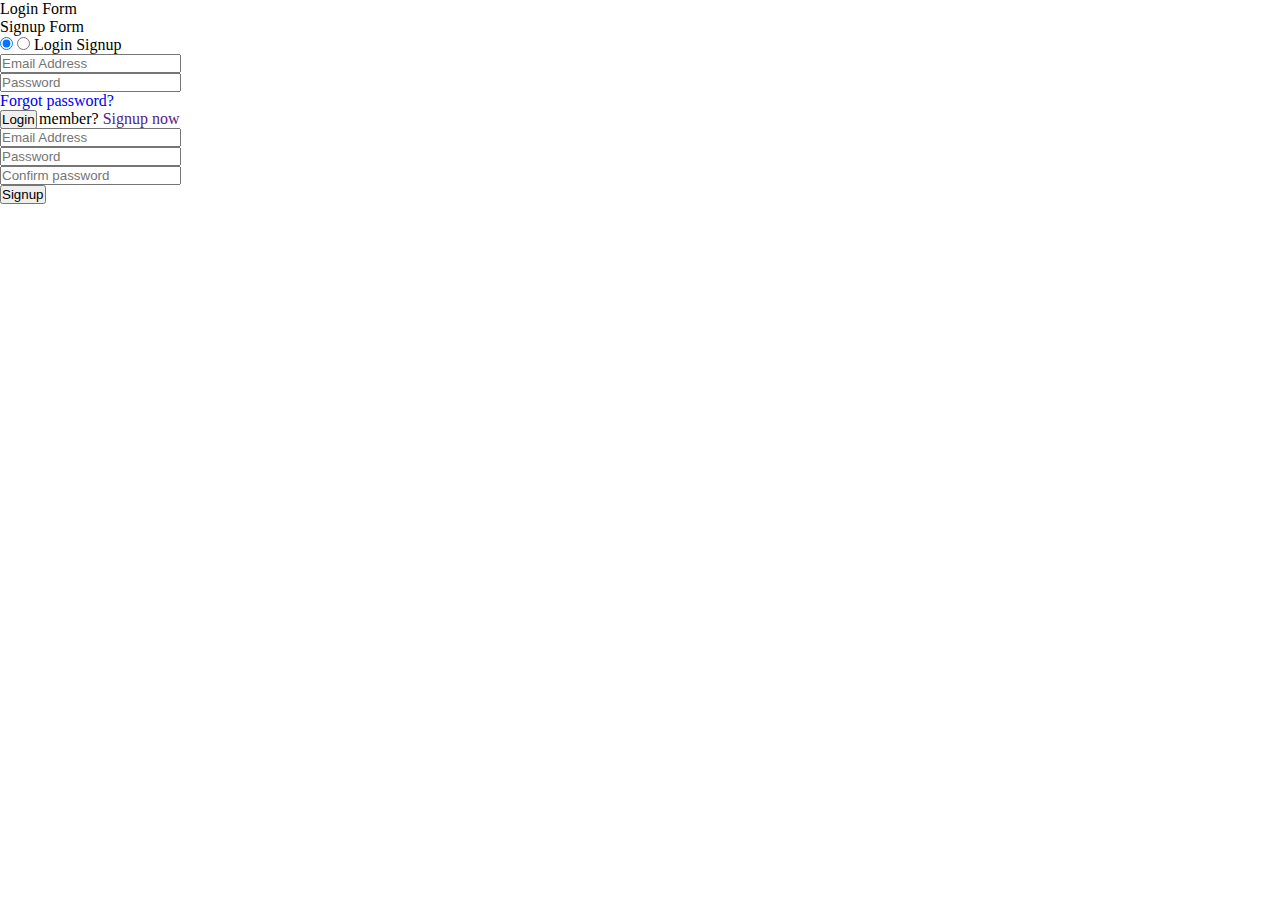
<file: login.html>
<!DOCTYPE html>
<!-- Created By CodingNepal -->
<html lang="en" dir="ltr">
   <head>
      <meta charset="utf-8">
      <title>Login and Registration Form in HTML | CodingNepal</title>
      <link rel="stylesheet" href="style.css">
      <meta name="viewport" content="width=device-width, initial-scale=1.0">
   </head>
   <body>
      <div class="wrapper">
         <div class="title-text">
            <div class="title login">
               Login Form
            </div>
            <div class="title signup">
               Signup Form
            </div>
         </div>
         <div class="form-container">
            <div class="slide-controls">
               <input type="radio" name="slide" id="login" checked>
               <input type="radio" name="slide" id="signup">
               <label for="login" class="slide login">Login</label>
               <label for="signup" class="slide signup">Signup</label>
               <div class="slider-tab"></div>
            </div>
            <div class="form-inner">
               <form action="#" class="login">
                  <div class="field">
                     <input type="text" placeholder="Email Address" required>
                  </div>
                  <div class="field">
                     <input type="password" placeholder="Password" required>
                  </div>
                  <div class="pass-link">
                     <a href="#">Forgot password?</a>
                  </div>
                  <div class="field btn">
                     <div class="btn-layer"></div>
                     <input type="submit" value="Login">
                  </div>
                  <div class="signup-link">
                     Not a member? <a href="">Signup now</a>
                  </div>
               </form>
               <form action="#" class="signup">
                  <div class="field">
                     <input type="text" placeholder="Email Address" required>
                  </div>
                  <div class="field">
                     <input type="password" placeholder="Password" required>
                  </div>
                  <div class="field">
                     <input type="password" placeholder="Confirm password" required>
                  </div>
                  <div class="field btn">
                     <div class="btn-layer"></div>
                     <input type="submit" value="Signup">
                  </div>
               </form>
            </div>
         </div>
      </div>
      <script>
         const loginText = document.querySelector(".title-text .login");
         const loginForm = document.querySelector("form.login");
         const loginBtn = document.querySelector("label.login");
         const signupBtn = document.querySelector("label.signup");
         const signupLink = document.querySelector("form .signup-link a");
         signupBtn.onclick = (()=>{
           loginForm.style.marginLeft = "-50%";
           loginText.style.marginLeft = "-50%";
         });
         loginBtn.onclick = (()=>{
           loginForm.style.marginLeft = "0%";
           loginText.style.marginLeft = "0%";
         });
         signupLink.onclick = (()=>{
           signupBtn.click();
           return false;
         });
      </script>
   </body>
</html>
</file>
<file: style.css>
/*  import google fonts */
@import url('https://fonts.googleapis.com/css2?family=Playfair Display Italic:wght@400;500;600;700&family=Ubuntu:wght@400;500;700&display=swap');
@import url('http://fonts.cdnfonts.com/css/photograph-signature');

*{
    margin: 0;
    padding: 0;
    box-sizing: border-box;
    text-decoration: none;
}
html{
    scroll-behavior: smooth;
}

/* custom scroll bar */
::-webkit-scrollbar {
    width: 0px;
}
::-webkit-scrollbar-track {
    background: #f1f1f1;
}
::-webkit-scrollbar-thumb {
    background: #888;
}

::-webkit-scrollbar-thumb:hover {
    background: #555;
}

@font-face {
    font-family:myfont ;
    src: url(Fonts/MeowScript-Regular.ttf);
}
/* all similar content styling codes */
section{
    padding: 100px 0;
}
.max-width{
    max-width: 1300px;
    padding: 0 80px;
    margin: auto;
}
.about, .services, .skills, .teams, .contact, footer{
    font-family: 'Playfair Display Italic', serif;
    font-style: italic;
}
.about .about-content,
.services .serv-content,
.skills .skills-content,
.contact .contact-content{
    display: flex;
    flex-wrap: wrap;
    align-items: center;
    justify-content: space-between;
}
section .title{
    position: relative;
    text-align: center;
    font-size: 40px;
    font-weight: 500;
    margin-bottom: 60px;
    padding-bottom: 20px;
    font-family: 'Ubuntu', sans-serif;
}
section .title::before{
    content: "";
    position: absolute;
    bottom: 0px;
    left: 50%;
    width: 180px;
    height: 3px;
    background: #111;
    transform: translateX(-50%);
}
section .title::after{
    position: absolute;
    bottom: -8px;
    left: 50%;
    font-size: 20px;
    color: crimson;
    padding: 0 5px;
    background: #fff;
    transform: translateX(-50%);
}

/* navbar styling */
.navbar{
    position: fixed;
    width: 100%;
    z-index: 999;
    padding: 30px 0;
    font-family: 'Ubuntu', sans-serif;
    transition: all 0.3s ease;
}
.navbar.sticky{
    padding: 15px 0;
    background: #111;
}
.navbar .max-width{
    display: flex;
    align-items: center;
    justify-content: space-between;
}
.navbar .logo a{
    font-family: myfont;
    color: #fff;
    font-size: 55px;
    font-weight: bolder;
}
.navbar .logo a span{
    color: crimson;
    transition: all 0.3s ease;
}
.navbar.sticky .logo a span{
    color: #fff;
}
.navbar .menu li{
    list-style: none;
    display: inline-block;
   
}
.navbar .menu li a{
    position:relative;
    z-index: 1;
    display: block;
    color: #fff;
    font-size: 18px;
    font-weight: 500;
    margin-left: 30px;
    transition: color 0.3s ease;
}  
.navbar .menu li a:hover{
    color: crimson;
}
.navbar.sticky .menu li a:hover{
    color: crimson;
}

/* menu btn styling */
.menu-btn{
    color: #fff;
    font-size: 23px;
    cursor: pointer;
    display: none;
}
.scroll-up-btn{
    position: fixed;
    height: 45px;
    width: 42px;
    background: black;
    right: 30px;
    bottom: 10px;
    text-align: center;
    line-height: 45px;
    color: #fff;
    z-index: 9999;
    font-size: 30px;
    border-radius: 6px;
    border-bottom-width: 2px;
    cursor: pointer;
    opacity: 0;
    pointer-events: none;
    transition: all 0.3s ease-in;
}
.scroll-up-btn.show{
    bottom: 30px;
    opacity: 1;
    pointer-events: auto;
}
.scroll-up-btn:hover{
    filter: brightness(90%);
}


/* home section styling */
.home{
    display: flex;
    background: url("images/banner.jpg") no-repeat center;
    height: 100vh;
    color: #fff;
    min-height: 500px;
    background-size: cover;
    background-attachment: fixed;
    font-family: 'Ubuntu', sans-serif;
    
}
.home .max-width{
  width: 100%;
  display: flex;
}
.home .max-width .row{
  margin-right: 0;
}
.home .home-content .text-1{
    font-size: 27px;
}
.home .home-content .text-2{
    font-size: 75px;
    font-weight: 600;
    margin-left: -3px;
}
.home .home-content .text-3{
    font-size: 40px;
    margin: 5px 0;
}
.home .home-content .text-3 span{
    color: yellow;
    font-weight: 500;
}
.home .home-content a{
    display: inline-block;
    background: crimson;
    color: #fff;
    font-size: 25px;
    padding: 12px 36px;
    margin-top: 20px;
    font-weight: 400;
    border-radius: 6px;
    border: 2px solid crimson;
    transition: all 0.3s ease;
}
.home .home-content a:hover{
    background: none;
    color: crimson;
}

/* about section styling */
.about .title::after{
    content: "who I am";
}
.about .about-content .left{
    width: 45%;
}
.about .about-content .left img{
    height: 400px;
    width: 400px;
    object-fit: cover;
    border-radius: 6px;
}
.about .about-content .right{
    width: 55%;
}
.about .about-content .right .text{
    font-size: 25px;
    font-weight: 600;
    margin-bottom: 10px;
}
.about .about-content .right .text span{
    background-color: red;
    /* Create the gradient. */
    background-image: linear-gradient(to left, #4568dc, #b06ab3); 
    /* Set the background size and repeat properties. */
    background-size: 100%;
    background-repeat: repeat;
    /* Use the text as a mask for the background. */
    /* This will show the gradient as a text color rather than element bg. */
    -webkit-background-clip: text;
    -webkit-text-fill-color: transparent; 
    -moz-background-clip: text;
    -moz-text-fill-color: transparent;
}
.about .about-content .right p{
    text-align: justify;
}
.about .about-content .right a{
    display: inline-block;
    background: crimson;
    color: #fff;
    font-size: 20px;
    font-weight: 500;
    padding: 10px 30px;
    margin-top: 20px;
    border-radius: 6px;
    border: 2px solid crimson;
    transition: all 0.3s ease;
}
.about .about-content .right a:hover{
    color: crimson;
    background: none;
}

/* services section styling */
.services, .teams{
    color:#fff;
    background: #111;
}
.services .title::before,
.teams .title::before{
    background: #fff;
}
.services .title::after,
.teams .title::after{
    background: #111;
    content: "what I provide";
}
.services .serv-content .card{
    display: flex;
    width: calc(33% - 20px);
    background: #222;
    text-align: center;
    align-items: center;
  justify-content: center;
    border-radius: 6px;
    padding: 50px 25px;
    cursor: pointer;
    transition: all 0.3s ease;
}
.services .serv-content .card:hover{
    background: crimson;
}
.services .serv-content .card .box{
    transition: all 0.3s ease;
}
.services .serv-content .card:hover .box{
    transform: scale(1.05);
}
.services .serv-content .card i{
    font-size: 50px;
    color: crimson;
    transition: color 0.3s ease;
}
.services .serv-content .card:hover i{
    color: #fff;
}
.services .serv-content .card .text{
    font-size: 25px;
    font-weight: 500;
    margin: 10px 0 7px 0;
}

/* skills section styling */

.skills .title::after{
    content: "what I know";
    
}
.skills .skills-content .column{
    width: calc(50% - 30px);
}
.skills .skills-content .left .text{
    font-size: 20px;
    font-weight: 600;
    margin-bottom: 10px;
}
.skills .skills-content .left p{
    text-align: justify;
}
.skills .skills-content .left a{
    display: inline-block;
    background: crimson;
    color: #fff;
    font-size: 18px;
    font-weight: 500;
    padding: 8px 16px;
    margin-top: 20px;
    border-radius: 6px;
    border: 2px solid crimson;
    transition: all 0.3s ease;
}
.skills .skills-content .left a:hover{
    color: crimson;
    background: none;
}
.skills .skills-content .right .bars{
    margin-bottom: 15px;
}
.skills .skills-content .right .info{
    display: flex;
    margin-bottom: 5px;
    align-items: center;
    justify-content: space-between;
}
.skills .skills-content .right span{
    font-weight: 500;
    font-size: 18px;
}
.skills .skills-content .right .line{
    height: 7px;
    width: 100%;
    background: lightgrey;
    position: relative;
    border-radius: 10px;
}
.skills .skills-content .right .line::before{
    content: "";
    position: absolute;
    height: 100%;
    left: 0;
    top: 0;
    transform: scaleX(0);
    transform-origin: left;
    background: linear-gradient(to left, #4568dc, #b06ab3);
   animation: animate 3s cubic-bezier(1,0,0.5,1) forwards;
    animation-iteration-count: 1;
}

@keyframes animate{
    100%{
        transform: scaleX(1);
    }
}

.skills-content .right .html::before{
    width: 90%;
}
.skills-content .right .css::before{
    width: 90%;
}
.skills-content .right .js::before{
    width: 50%;
}
.skills-content .right .java::before{
    width: 80%;
}
.skills-content .right .mysql::before{
    width: 70%;
}

/* teams section styling */
#team{
    background: #111;
}
.teamBx {
    position: relative;
    display: grid;
    grid-template-columns: repeat(auto-fit, minmax(250px, 1fr));
    grid-gap: 30px;
    max-width: 100%;
    margin-top: 40px;
}

.teamBx .member {
    position: relative;
    background: #000;
    min-height: 300px;
    width: 250px;
    margin: 0 auto;
    display: flex;
    justify-content: center;
    align-items: center;
}
.typing{
    background-color: red;
    /* Create the gradient. */
    background-image: linear-gradient(to left,#fceabb, #f8b500); 
    /* Set the background size and repeat properties. */
    background-size: 100%;
    background-repeat: repeat;
    /* Use the text as a mask for the background. */
    /* This will show the gradient as a text color rather than element bg. */
    -webkit-background-clip: text;
    -webkit-text-fill-color: transparent; 
    -moz-background-clip: text;
    -moz-text-fill-color: transparent;
   
}

.teamBx .member .imgBx {
    position: absolute;
    top: 0;
    left: 0;
    width: 100%;
    height: 100%;
}

.teamBx .member .imgBx img {
    position: absolute;
    top: 0;
    left: 0;
    width: 100%;
    height: 100%;
    object-fit: cover;
}

.teamBx .member .details {
    position: absolute;
    top: 0;
    left: 0;
    width: 100%;
    height: 100%;
    display: flex;
    justify-content: center;
    align-items: center;
    background: #000;
    transition: 0.5s;
    opacity: 0;
}

.teamBx .member:hover .details {
    opacity: 1;
}

.teamBx .member .details h2 {
    color: #fff;
    text-transform: uppercase;
    font-size: 20px;
    letter-spacing: 1px;
    text-align: center;
}

.teamBx .member .details h2 span {
    display: block;
    font-size: 12px;
    font-weight: 300;
}


/* contact section styling */
.contact .title::after{
    content: "Get in touch";
}
.contact .contact-content .column{
    width: calc(50% - 30px);
}
.contact .contact-content .text{
    font-size: 20px;
    font-weight: 600;
    margin-bottom: 10px;
}
.contact .contact-content .left p{
    text-align: justify;
}
.contact .contact-content .left .icons{
    margin: 10px 0;
}
.contact .contact-content .row{
    display: flex;
    height: 65px;
    align-items: center;
}
.contact .contact-content .row .info{
    margin-left: 30px;
}
.contact .contact-content .row i{
    font-size: 25px;
    color: crimson;
}
.contact .contact-content .info .head{
    font-weight: 500;
}
.contact .contact-content .info .sub-title{
    color: #333;
}
.contact .right form .fields{
    display: flex;
}
.contact .right form .field,
.contact .right form .fields .field{
    height: 45px;
    width: 100%;
    margin-bottom: 15px;
}
.contact .right form .textarea{
    height: 80px;
    width: 100%;
}
.contact .right form .name{
    margin-right: 10px;
}
.contact .right form .field input,
.contact .right form .textarea textarea{
    height: 100%;
    width: 100%;
    border: 1px solid lightgrey;
    border-radius: 6px;
    outline: none;
    padding: 0 15px;
    font-size: 17px;
    font-family: 'Poppins', sans-serif;
    transition: all 0.3s ease;
}
.contact .right form .field input:focus,
.contact .right form .textarea textarea:focus{
    border-color: #b3b3b3;
}
.contact .right form .textarea textarea{
  padding-top: 10px;
  resize: none;
}
.contact .right form .button-area{
  display: flex;
  align-items: center;
}
.right form .button-area button{
  color: #fff;
  display: block;
  width: 160px!important;
  height: 45px;
  outline: none;
  font-size: 18px;
  font-weight: 500;
  border-radius: 6px;
  cursor: pointer;
  flex-wrap: nowrap;
  background: crimson;
  border: 2px solid crimson;
  transition: all 0.3s ease;
}
.right form .button-area button:hover{
  color: crimson;
  background: none;
}
/* footer section styling */
footer{
    background: #111;
    padding: 15px 23px;
    color: #fff;
    text-align: center;
}
footer span a{
    color: crimson;
    text-decoration: none;
}
footer span a:hover{
    text-decoration: underline;
}


/* responsive media query start */
@media (max-width: 1104px) {
    .about .about-content .left img{
        height: 350px;
        width: 350px;
    }
}

@media (max-width: 991px) {
    .max-width{
        padding: 0 50px;
    }
}
@media (max-width: 947px){
    .menu-btn{
        display: block;
        z-index: 999;
    }
    .menu-btn i.active:before{
        content: "\f00d";
    }
    .navbar .menu{
        position: fixed;
        height: 100vh;
        width: 100%;
        left: -100%;
        top: 0;
        background: #111;
        text-align: center;
        padding-top: 80px;
        transition: all 0.3s ease;
    }
    .navbar .menu.active{
        left: 0;
    }
    .navbar .menu li{
        display: block;
    }
    .navbar .menu li a{
        display: inline-block;
        margin: 20px 0;
        font-size: 25px;
    }
    .home .home-content .text-2{
        font-size: 70px;
    }
    .home .home-content .text-3{
        font-size: 35px;
    }
    .home .home-content a{
        font-size: 23px;
        padding: 10px 30px;
    }
    .max-width{
        max-width: 930px;
    }
    .about .about-content .column{
        width: 100%;
    }
    .about .about-content .left{
        display: flex;
        justify-content: center;
        margin: 0 auto 60px;
    }
    .about .about-content .right{
        flex: 100%;
    }
    .services .serv-content .card{
        width: calc(50% - 10px);
        margin-bottom: 20px;
    }
    .skills .skills-content .column,
    .contact .contact-content .column{
        width: 100%;
        margin-bottom: 35px;
    }
}

@media (max-width: 690px) {
    .max-width{
        padding: 0 23px;
    }
    .home .home-content .text-2{
        font-size: 60px;
    }
    .home .home-content .text-3{
        font-size: 32px;
    }
    .home .home-content a{
        font-size: 20px;
    }
    .services .serv-content .card{
        width: 100%;
    }
}

@media (max-width: 500px) {
    .home .home-content .text-2{
        font-size: 50px;
    }
    .home .home-content .text-3{
        font-size: 27px;
    }
    .about .about-content .right .text,
    .skills .skills-content .left .text{
        font-size: 19px;
    }
    .contact .right form .fields{
        flex-direction: column;
    }
    .contact .right form .name,
    .contact .right form .email{
        margin: 0;
    }
    .right form .error-box{
       width: 150px;
    }
    .scroll-up-btn{
        right: 15px;
        bottom: 15px;
        height: 38px;
        width: 35px;
        font-size: 23px;
        line-height: 38px;
    }
}

#progressbar{
    position: fixed;
    top: 0;
    right: 0;
    width: 10px;
    border-radius: 15px;
    background: linear-gradient(to top, #008aff, #00ffe7);
    animation: animate 5s linear infinite;
}

/*Pop up box*/
.overlay {
    position: fixed;
    top: 0;
    bottom: 0;
    left: 0;
    right: 0;
    background: rgba(0, 0, 0, 0.7);
    transition: opacity 500ms;
    visibility: hidden;
    opacity: 0;
  }
  .overlay:target {
    visibility: visible;
    opacity: 1;
  }
  
  .popup {
    top: 30%;
    margin: 70px auto;
    padding: 20px;
    background: #fff;
    border-radius: 5px;
    width: 20%;
    position: relative;
    transition: all 5s ease-in-out;
  }
  
  .popup h2 {
    margin-top: -10px;
    color: #333;
    font-family: Tahoma, Arial, sans-serif;
  }
  .popup .close {
    position: absolute;
    top: 10px;
    right: 30px;
    transition: all 200ms;
    font-size: 30px;
    font-weight: bold;
    text-decoration: none;
    color: #333;
  }
  .popup .close:hover {
    color: #06D85F;
  }
  .popup .content {
    max-height: 30%;
    overflow: auto;
    padding-top: 8%;
  }
  
  @media screen and (max-width: 700px){
    .box{
      width: 70%;
    }
    .popup{
      width: 70%;
    }
  }

  /*Floating social media button */
  .fabs {
    position: fixed;
    left: 20px;
    bottom: 20px;
  }
  
  .action {
    background: black;
    height: 50px;
    width: 50px;
    border-radius: 50%;
    box-shadow: 0 5px 7px 0px ;
    transition: background-color 0.4s ease-in-out;
  }
  
  .action i {
    position: absolute;
    color: white;
    left: 50%;
    top: 50%;
    transform: translate(-50%, -50%);
    font-size: 25px;
    cursor: pointer;
  }
  
  .action:hover {
    background-color: crimson;
  }
  
  .btn {
    position: absolute;
    height: 35px;
    width: 35px;
    border-radius: 50%;
  }
  
  .btn i {
    position: absolute;
    font-size: 18px;
    color: white;
    left: 50%;
    top: 50%;
    transform: translate(-50%, -50%);
  }
  
  .btns {
    position: absolute;
    bottom: 0px;
    margin-bottom: 5px;
    height: 35px;
    width: 35px;
    transition: 0.3s ease-in-out;
    left: 50%;
    transform: translateX(-50%);
    z-index: -1;
  }
  .btns.open {
    bottom: 50px;
  }
</file>
